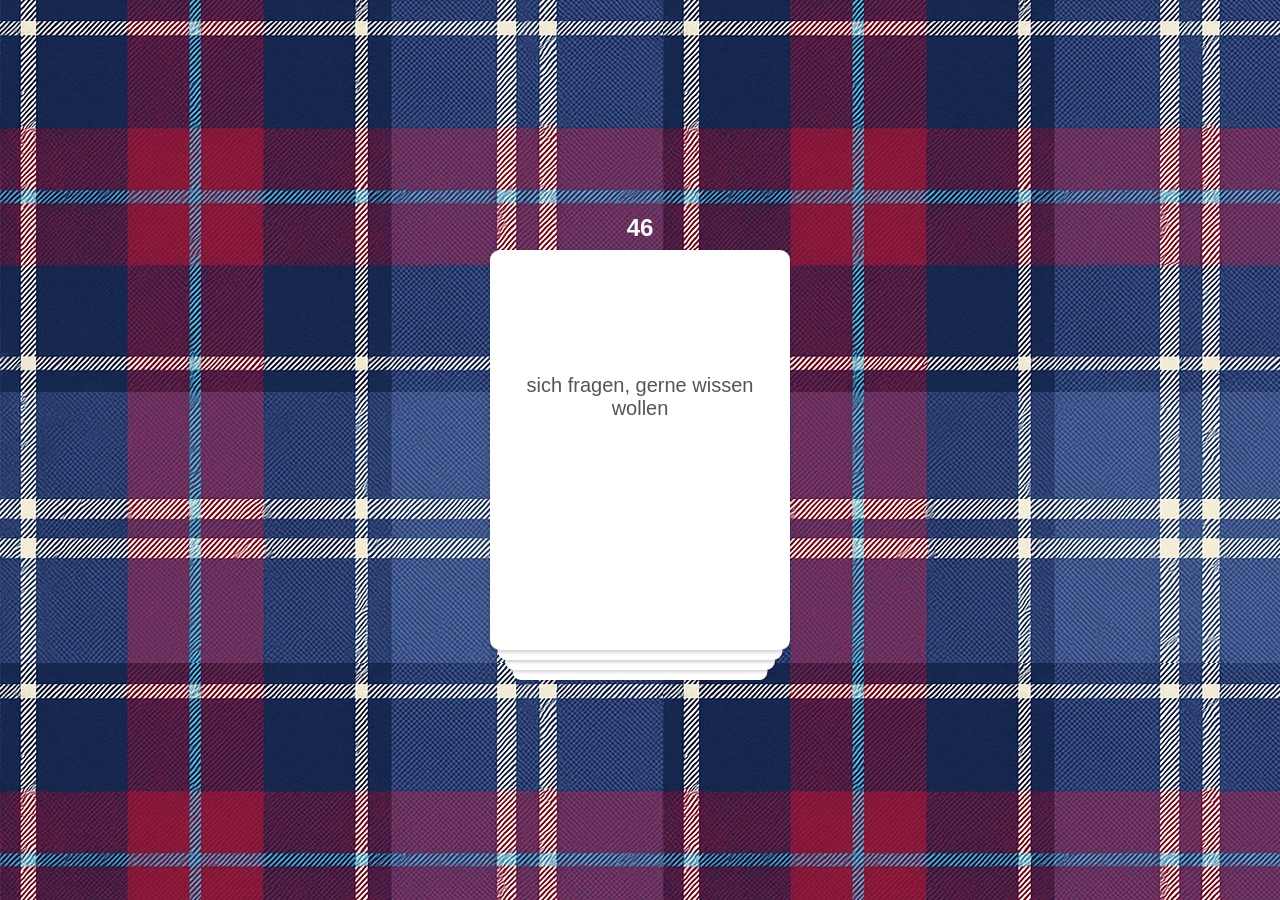
<file: index.html>
<!DOCTYPE html>
<html lang="de">
<head>
    <meta charset="UTF-8">
    <meta name="viewport" content="width=device-width, initial-scale=1.0">
    <title>Vokabeln</title>
    <link rel="stylesheet" href="style/style.css">
</head>
<body>
<div id="app">
    <div id="deck-count"></div>
</div>
<script>
    const frenchMode = new URLSearchParams(window.location.search).has('fr');
    if (frenchMode) document.body.classList.add('fr');

    const vocabularyScript = document.createElement('script');
    vocabularyScript.src = frenchMode
        ? 'script/vocabulair-1.js'
        : 'script/vocabulary-access-3.js';
    vocabularyScript.onload = () => {
        const appScript = document.createElement('script');
        appScript.src = 'script/app.js';
        document.body.appendChild(appScript);
    };
    document.body.appendChild(vocabularyScript);
</script>
</body>
</html>
</file>
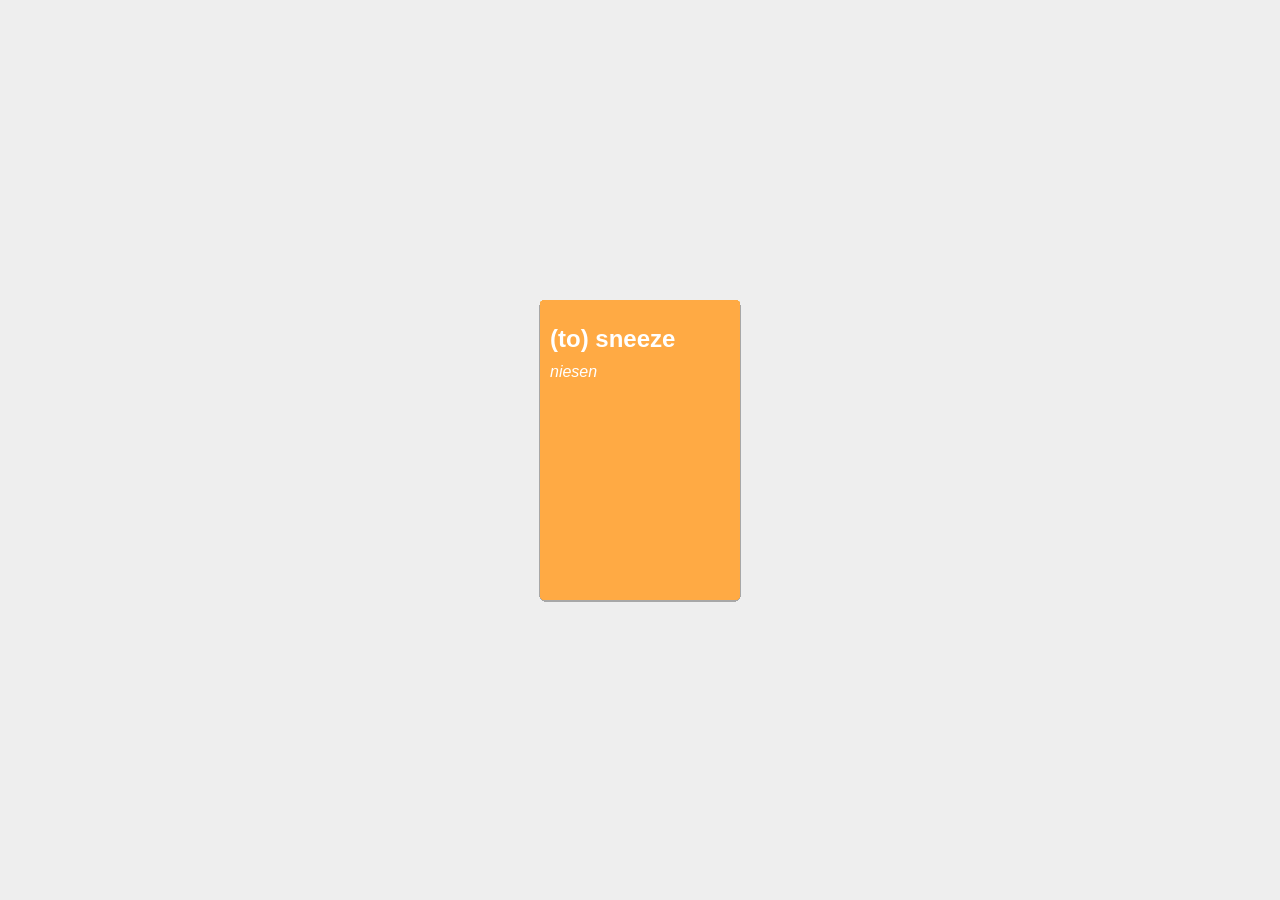
<file: cards.html>
<!DOCTYPE html>
<html lang="de">
<head>
    <meta charset="UTF-8">
    <meta name="viewport" content="width=device-width, initial-scale=1.0">
    <title>Vokabel-Quiz-App</title>
    <style>
        body {
            margin: 0;
            font-family: Arial, sans-serif;
            font-size: 12px;
            display: flex;
            justify-content: center;
            align-items: center;
            height: 100vh;
        }

        #board {
            position: relative;
            width: 100vw;
            height: 100vh;
            background-color: #eee;
        }

        .card {
            position: absolute;
            top: 50%;
            left: 50%;
            margin-left: -100px;
            margin-top: -150px;
            width: 200px;
            height: 300px;
            background-color: #ffaa44;
            color: white;
            border-radius: 5px;
            box-shadow: 0 1px 4px rgba(0, 0, 0, 0.01);
            font-size: 14px;
            text-align: left;
            transition: transform 0.3s ease-out;
        }

        .card .word {
            font-size: 24px;
            font-weight: bold;
            margin: 10px;
            margin-top: 25px;
        }
        .card .translation {
            font-size: 16px;
            margin-top: 10px;
            font-style: italic;
            margin: 10px;
        }

        .moving {
            transition: none;
        }
    </style>
</head>
<body>
<div id="board">
</div>
<script src="https://hammerjs.github.io/dist/hammer.min.js"></script>
<script src="./vocabulary.js"></script>
<script>
    const vocabulary2 = []
    for (let i = 0; i < vocabulary.length - 1; i += 2) {
        let item = {
            word: vocabulary[i],
            translation: vocabulary[i + 1]
        }
        vocabulary2.push(item)
    }

    console.log(vocabulary2)

    const board = document.getElementById('board');
    vocabulary2.forEach((item, index) => {
        const card = document.createElement('div');
        card.className = 'card';
        card.innerHTML = `<div class="word">${item.word}</div><div class="translation">${item.translation}</div>`;
        card.dataset.index = index;
        board.appendChild(card);
    });

    const cards = document.querySelectorAll('.card');
    cards.forEach(card => {
        const hammer = new Hammer(card);
        hammer.get('pan').set({ direction: Hammer.DIRECTION_ALL });

        hammer.on('pan', (ev) => {
            card.classList.add('moving');
            const ratio = ev.deltaX / window.innerWidth;
            const clampedRatio = Math.max(-1, Math.min(1, ratio));
            const rotation = clampedRatio * 45;
            card.style.transform = `translate(${ev.deltaX}px, ${ev.deltaY}px) rotate(${rotation}deg)`;
        });

        hammer.on('panend', (ev) => {
            card.classList.remove('moving');
            const thresholdDistance = 100;
            const thresholdVelocity = 0.5;
            const keep = Math.abs(ev.deltaX) < thresholdDistance && Math.abs(ev.velocityX) < thresholdVelocity;

            if (!keep) {
                const direction = ev.deltaX > 0 ? 'right' : 'left';
                const index = card.dataset.index;
                if (direction === 'right') {
                    console.log(`Bekannt: ${vocabulary[index].word}`);
                } else {
                    console.log(`Unbekannt: ${vocabulary[index].word}`);
                }

                const moveOutWidth = window.innerWidth * 1.5;
                const toX = direction === 'right' ? moveOutWidth : -moveOutWidth;
                const finalRotation = direction === 'right' ? 60 : -60;
                card.style.transform = `translate(${toX}px, ${ev.deltaY}px) rotate(${finalRotation}deg)`;

                setTimeout(() => {
                    card.remove();
                }, 300);
            } else {
                card.style.transform = '';
            }
        });
    });
</script>
</body>
</html>
</file>
<file: style/style.css>
body {
    font-family: Arial, sans-serif;
    display: flex;
    justify-content: center;
    align-items: center;
    height: 100vh;
    margin: 0;
    background-color: #005;
    overflow: hidden;
    background-image: url('../img/pattern.png');
    background-repeat: repeat;
    background-size: auto;
}

body.fr {
    background-color: #f7f4ef;
    background-image: url('../img/motif.png');
}

#app {
    position: relative;
    width: 300px;
    height: 400px;
    perspective: 1000px;
}

.card {
    position: absolute;
    top: 0;
    left: 0;
    width: 100%;
    height: 100%;
    background-color: white;
    border-radius: 10px;
    box-shadow: 0 2px 4px rgba(0, 0, 0, 0.2);
    display: flex;
    flex-direction: column;
    justify-content: center;
    align-items: center;
    transition: transform 0.4s cubic-bezier(0.4, 0, 0.2, 1), width 0.4s cubic-bezier(0.4, 0, 0.2, 1), height 0.4s cubic-bezier(0.4, 0, 0.2, 1), background-color 0.2s ease, opacity 0.4s ease;
    user-select: none;
    z-index: 10;
}

.card.stack-0 {
    transform: translateY(0) scale(1);
    z-index: 11;
}

.card.stack-1 {
    transform: translateY(20px) scale(0.95);
    z-index: 9;
}

.card.stack-2 {
    transform: translateY(40px) scale(0.90);
    z-index: 8;
}

.card.stack-3 {
    transform: translateY(60px) scale(0.85);
    z-index: 7;
}

.card .front {
    position: absolute;
    left: 50%;
    bottom: 50%;
    width: 100%;
    padding: 1.5em;
    box-sizing: border-box;
    transform: translateX(-50%);
    font-size: 20px;
    color: #555;
    text-align: center;
}

.card .back {
    display: none;
    padding: 1.5em;
    box-sizing: border-box;
    font-size: 24px;
    font-weight: bold;
    color: #000;
    margin-top: 4em;
    text-align: center;
}

.card.revealed .back {
    display: block;
}

.card.swiping {
    transition: transform 0s, background-color 0.2s ease;
}

#deck-count {
    position: absolute;
    top: -1.5em;
    width: 100%;
    text-align: center;
    font-size: 24px;
    color: #fff;
    font-weight: bold;
}

body.fr #deck-count {
    color: #1e3a5f;
}

.swipe-left {
    animation: swipeLeft 0.5s forwards;
}

.swipe-right {
    animation: swipeRight 0.5s forwards;
}

@keyframes swipeLeft {
    to {
        transform: translateX(-300px) rotate(-30deg);
        opacity: 0;
        background-color: rgba(144, 238, 144, 0.5);
    }
}

@keyframes swipeRight {
    to {
        transform: translateX(300px) rotate(30deg);
        opacity: 0;
        background-color: rgba(255, 99, 71, 0.5);
    }
}

.zoom {
    animation: zoomForward 0.4s cubic-bezier(0.4, 0, 0.2, 1) forwards;
}

@keyframes zoomForward {
    from {
        transform: translateY(20px) scale(0.95);
        z-index: 10;
    }
    to {
        transform: translateY(0) scale(1);
        z-index: 11;
    }
}

.new-card {
    animation: fadeInZoom 0.4s cubic-bezier(0.4, 0, 0.2, 1) forwards;
}

@keyframes fadeInZoom {
    from {
        opacity: 0;
        transform: translateY(80px) scale(0.8);
    }
    to {
        opacity: 1;
        transform: translateY(60px) scale(0.85);
    }
}
</file>
